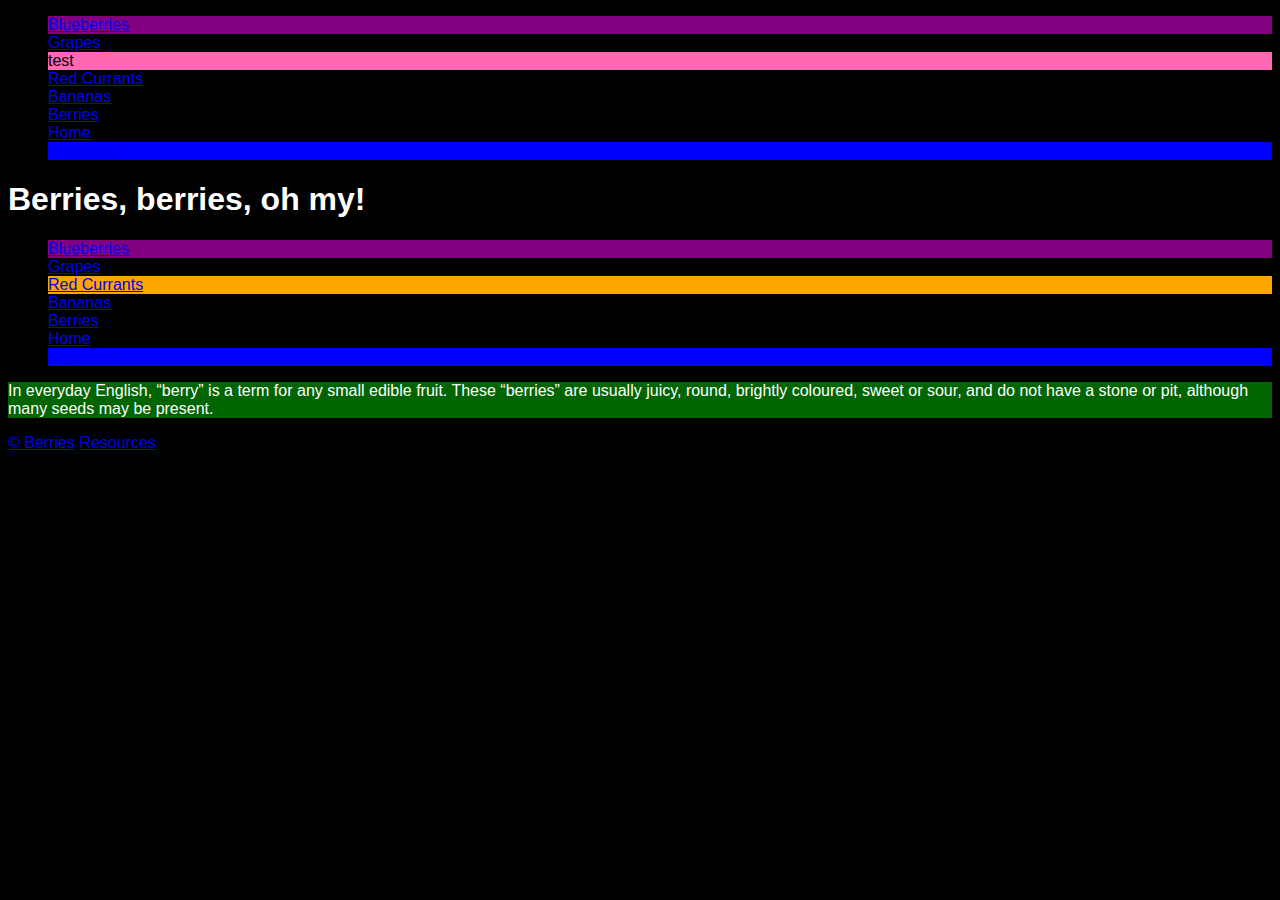
<file: index.html>
<!DOCTYPE html>
<html lang="en-ca">
<head>
  <meta charset="utf-8">
  <title>Home</title>
  <meta name="viewport" content="width=device-width,initial-scale=1">
  <link href="css/main.css" rel="stylesheet">
</head>
<body>

  <header role="banner">

    <nav role="navigation">
      <ul>
        <li class="veloci"><a href="berries/blueberries.html">Blueberries</a></li>
        <li><a href="berries/grapes.html">Grapes</a></li>
        <li class="veloci">test</li>
        <li><a href="berries/red-currants.html">Red Currants</a></li>
        <li><a href="berries/bananas.html">Bananas</a></li>
        <li><a href="index.html">Berries</a></li>
        <li><a href="berries/index.html">Home</a></li>
        <li><a href="resources.html">resources</a></li>
      </ul>
    </nav>

    <h1>Berries, berries, oh my!</h1>
  </header>

  <main role="main">
    <ul class="vovo">
      <li><a href="berries/blueberries.html">Blueberries</a></li>
      <li><a href="berries/grapes.html">Grapes</a></li>
      <li><a href="berries/red-currants.html">Red Currants</a></li>
      <li><a href="berries/bananas.html">Bananas</a></li>
      <li><a href="index.html">Berries</a></li>
      <li><a href="berries/index.html">Home</a></li>
      <li><a href="resources.html">resources</a></li>
    </ul>
    <p>In everyday English, “berry” is a term for any small edible fruit. These “berries” are usually juicy, round, brightly coloured, sweet or sour, and do not have a stone or pit, although many seeds may be present.</p>

  </main>

  <footer role="contentinfo">

    <a href="#">© Berries</a>
    <a href="berries/resources.html">Resources</a>

  </footer>

</body>
</html>
</file>
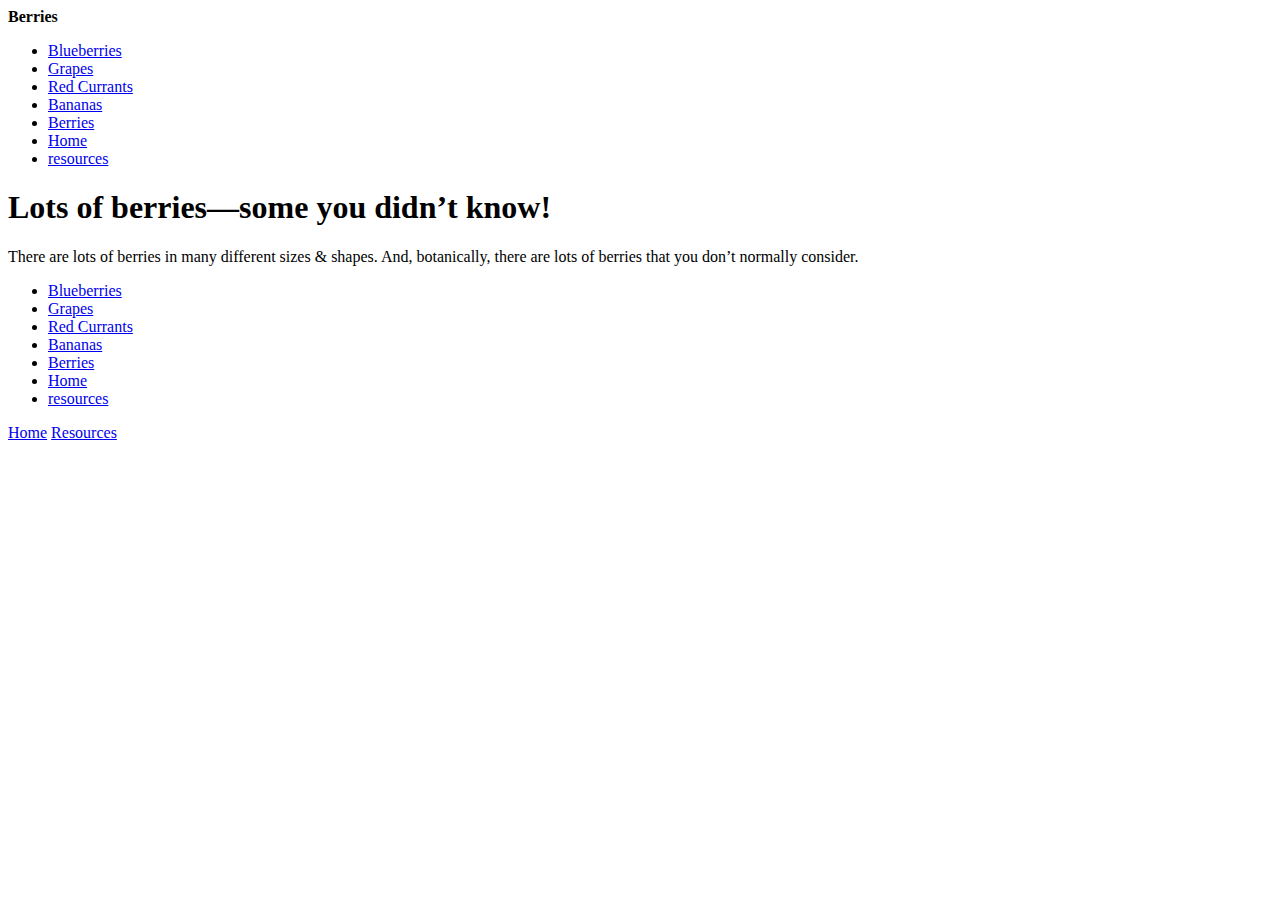
<file: berries/index.html>
<!DOCTYPE html>
<html lang="en-ca">
<head>
  <meta charset="utf-8">
  <title>Berries</title>
  <meta name="viewport" content="width=device-width,initial-scale=1">
</head>
<body>

  <header role="banner">
    <strong>Berries</strong>

    <nav role="navigation">

      <ul>
        <li><a href="blueberries.html">Blueberries</a></li>
        <li><a href="grapes.html">Grapes</a></li>
        <li><a href="red-currants.html">Red Currants</a></li>
        <li><a href="bananas.html">Bananas</a></li>
        <li><a href="index.html">Berries</a></li>
        <li><a href="../index.html">Home</a></li>
        <li><a href="../resources.html">resources</a></li>
      </ul>

    </nav>

  </header>

  <main role="main">
    <h1>Lots of berries—some you didn’t know!</h1>
    <p>There are lots of berries in many different sizes & shapes. And, botanically, there are lots of berries that you don’t normally consider.</p>
    <ul>
      <li><a href="blueberries.html">Blueberries</a></li>
      <li><a href="grapes.html">Grapes</a></li>
      <li><a href="red-currants.html">Red Currants</a></li>
      <li><a href="bananas.html">Bananas</a></li>
      <li><a href="index.html">Berries</a></li>
      <li><a href="../index.html">Home</a></li>
      <li><a href="../resources.html">resources</a></li>
    </ul>
    <a href="#"></a>

  </main>

  <footer role="contentinfo">

    <a href="../index.html">Home</a>
    <a href="resources.html">Resources</a>

  </footer>

</body>
</html>
</file>
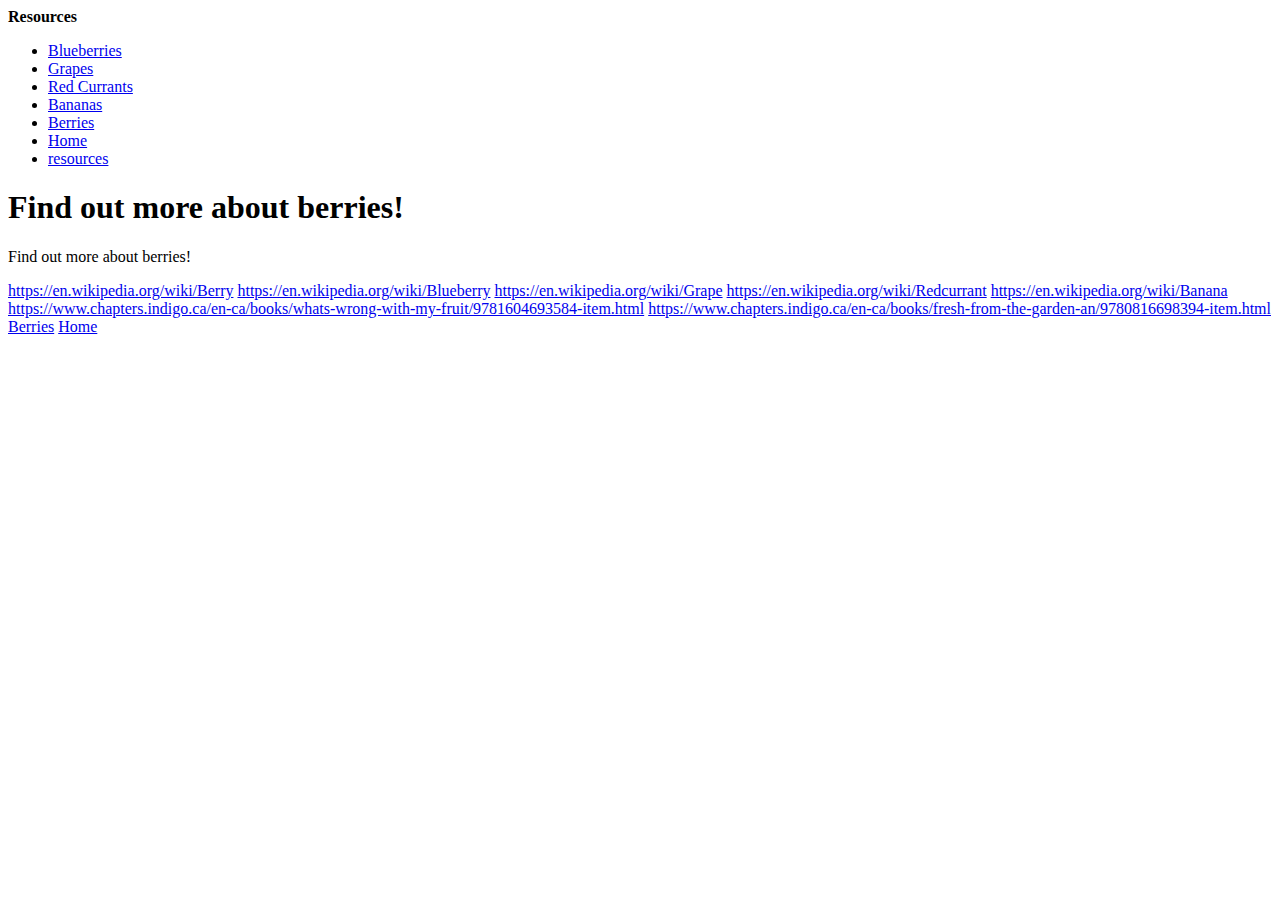
<file: resources.html>
<!DOCTYPE html>
<html lang="en-ca">
<head>
  <meta charset="utf-8">
  <title>Resources</title>
  <meta name="viewport" content="width=device-width,initial-scale=1">
</head>

<body>

  <header role="banner">
    <strong>Resources</strong>

    <nav role="navigation">
      <ul>
        <li><a href="blueberries.html">Blueberries</a></li>
        <li><a href="grapes.html">Grapes</a></li>
        <li><a href="red-currants.html">Red Currants</a></li>
        <li><a href="bananas.html">Bananas</a></li>
        <li><a href="index.html">Berries</a></li>
        <li><a href="berries/index.html">Home</a></li>
        <li><a href="resources.html">resources</a></li>
      </ul>
    </nav>

  </header>

  <main role="main">
    <h1>Find out more about berries!</h1>
    <p>Find out more about berries!</p>
    <a href="https://en.wikipedia.org/wiki/Berry">https://en.wikipedia.org/wiki/Berry</a>
    <a href="https://en.wikipedia.org/wiki/Blueberry">https://en.wikipedia.org/wiki/Blueberry</a>
    <a href="https://en.wikipedia.org/wiki/Grape">https://en.wikipedia.org/wiki/Grape</a>
    <a href="https://en.wikipedia.org/wiki/Redcurrant">https://en.wikipedia.org/wiki/Redcurrant</a>
    <a href="https://en.wikipedia.org/wiki/Banana">https://en.wikipedia.org/wiki/Banana</a>
    <a href="https://www.chapters.indigo.ca/en-ca/books/whats-wrong-with-my-fruit/9781604693584-item.html">https://www.chapters.indigo.ca/en-ca/books/whats-wrong-with-my-fruit/9781604693584-item.html</a>
    <a href="https://www.chapters.indigo.ca/en-ca/books/fresh-from-the-garden-an/9780816698394-item.html">https://www.chapters.indigo.ca/en-ca/books/fresh-from-the-garden-an/9780816698394-item.html</a>
  </main>

  <footer role="contentinfo">
    <a href="index.html">Berries</a>
    <a href="../index.html">Home</a>
  </footer>

</body>
</html>
</file>
<file: css/main.css>
html {
  background-color: limegreen;
  background-color: #000000;
  font-family: sans-serif;
}

h1, p {
  color: white;
}

p {
  background-color: darkgreen;
}

.veloci{
  background-color: hotpink;
}

ul li:first-child {
  background-color: purple;
}

ul li:last-child {
  background-color: blue;
}

.vovo li:nth-child(3) {
  background-color: orange;
}
</file>
